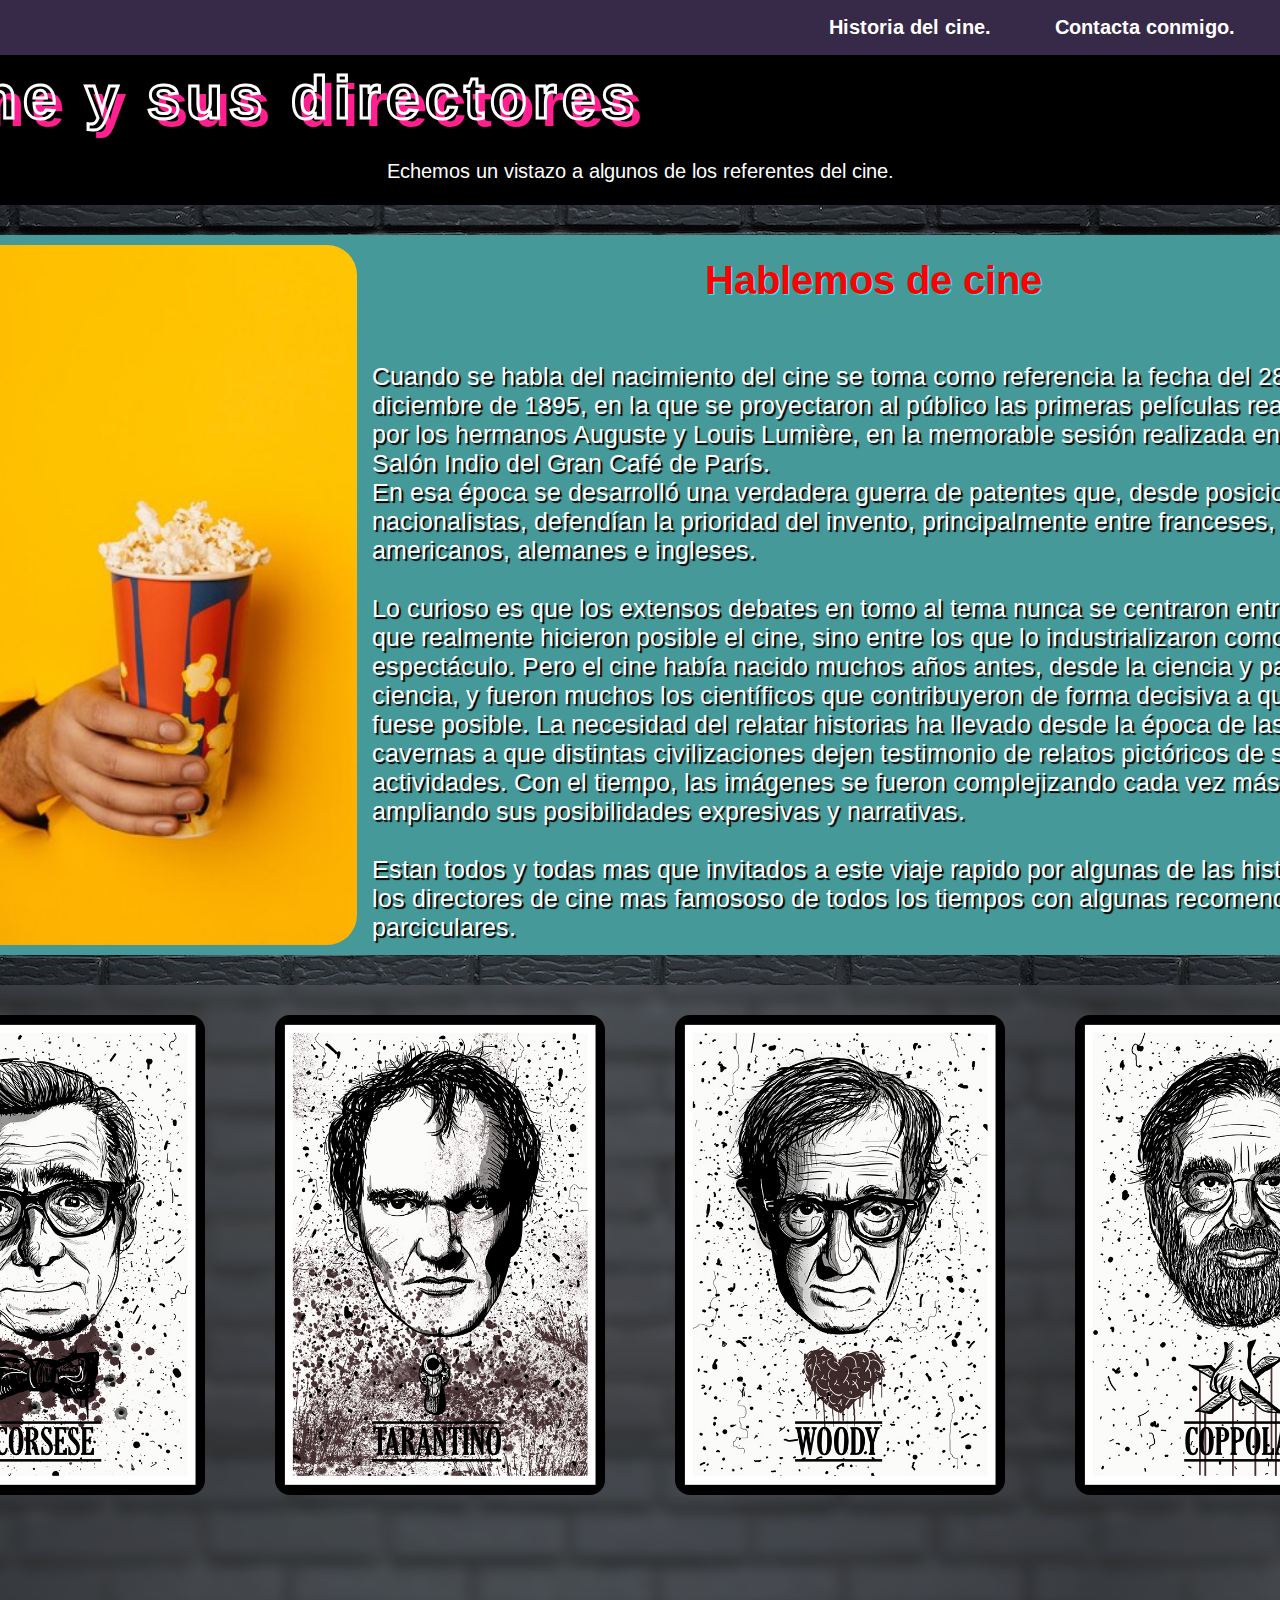
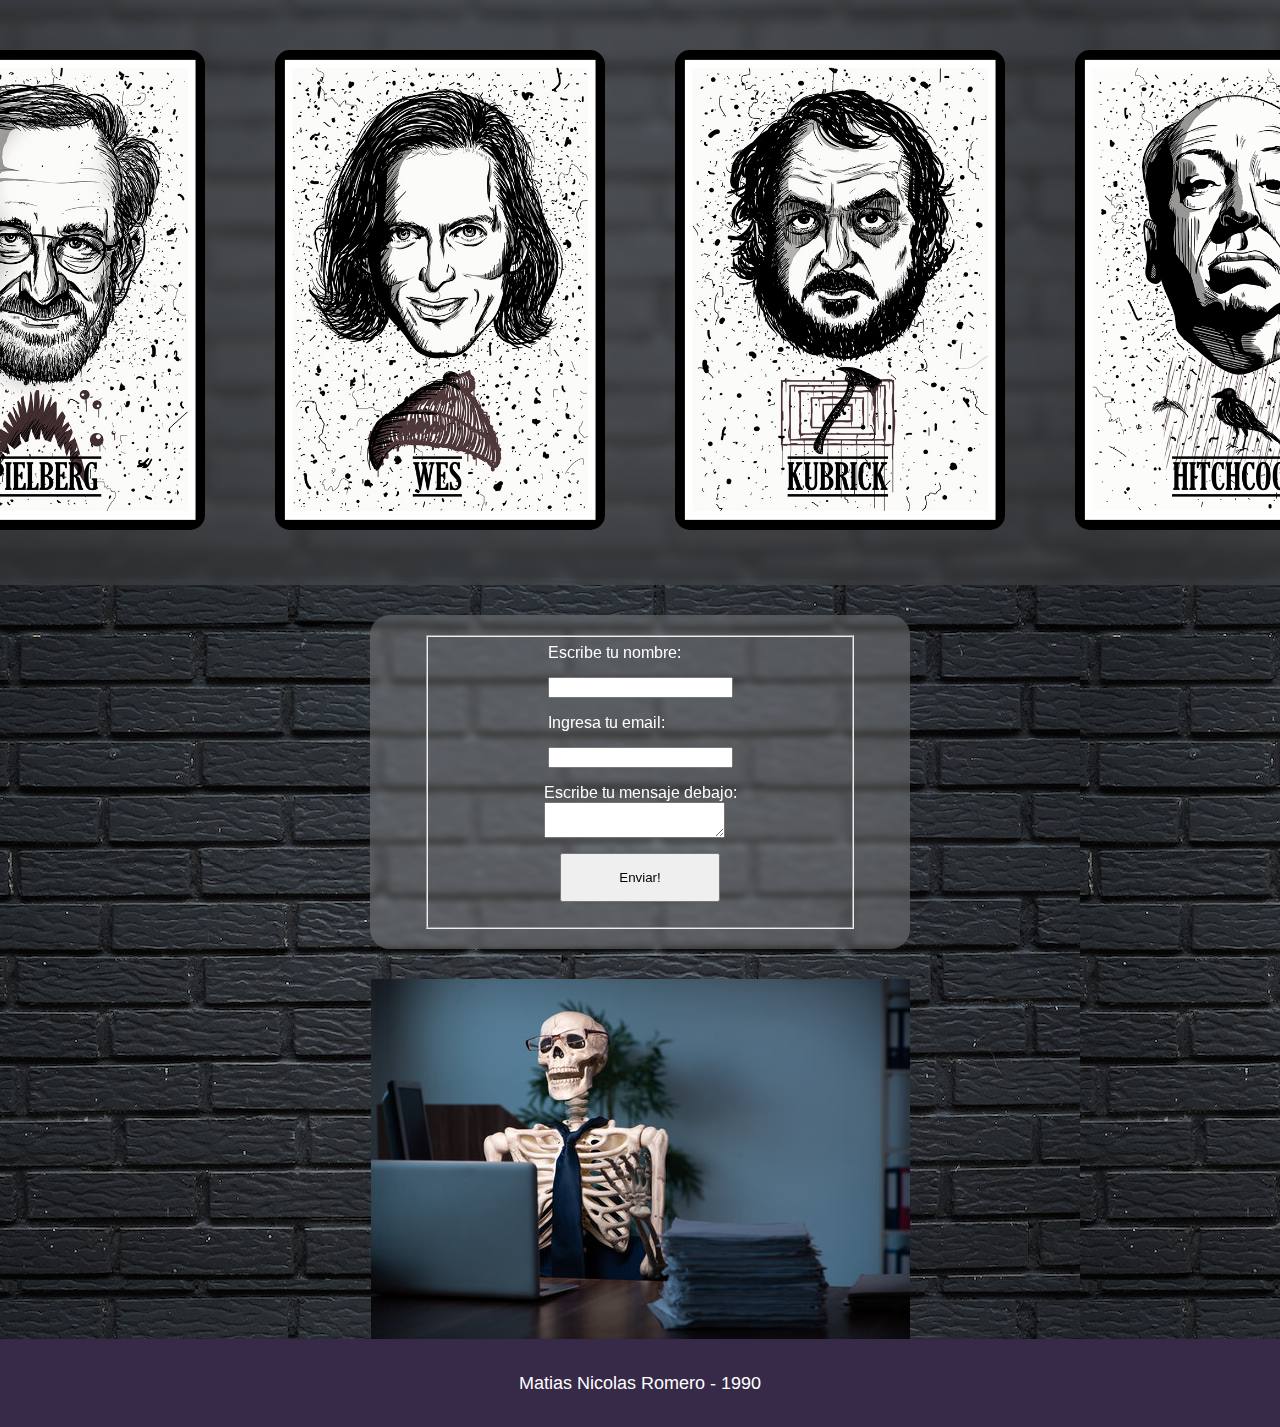
<file: index.html>
<!DOCTYPE html>
<html>
<head>
	<link rel="stylesheet" type="text/css" href="index.css">
	<meta charset="utf-8">
	<link rel="stylesheet" href="https://fonts.googleapis.com/css2?family=Material+Symbols+Outlined:opsz,wght,FILL,GRAD@48,400,0,0" />
	<meta name="viewport" content="width=device-width, initial-scale=1">
	<link rel="preconnect" href="https://fonts.googleapis.com">
	<link rel="preconnect" href="https://fonts.gstatic.com" crossorigin>
	<link href="https://fonts.googleapis.com/css2?family=Arimo&display=swap" rel="stylesheet">
	<title>Directores de Cine</title>
</head>
<body>
<div class="nav">
	<nav>
		<a href="">Historia del cine.</a>
		<a href="#formulario">Contacta conmigo.</a>
	</nav>
</div>
<div class="titles">
	<h1>El cine y sus directores</h1>
	<p>Echemos un vistazo a algunos de los referentes del cine.</p>
</div>
<div class="main">
<div class="historia">
	<img src="popcorn.jpg">
	<div class="historiatexto">
	<h2>Hablemos de cine</h2>
	<p>Cuando se habla del nacimiento del cine se toma como referencia la fecha del 28 de diciembre de 1895, en la que se proyectaron al público las primeras películas realizadas por los hermanos Auguste y Louis Lumière, en la memorable sesión realizada en el Salón Indio del Gran Café de París.
	<br>En esa época se desarrolló una verdadera guerra de patentes que, desde posiciones
nacionalistas, defendían la prioridad del invento, principalmente entre franceses, americanos,
alemanes e ingleses. <br><br>
Lo curioso es que los extensos debates en tomo al tema nunca se centraron entre los
que realmente hicieron posible el cine, sino entre los que lo industrializaron como espectáculo.
Pero el cine había nacido muchos años antes, desde la ciencia y para la ciencia, y fueron
muchos los científicos que contribuyeron de forma decisiva a que ello fuese posible.
 La necesidad del relatar historias ha llevado desde la época de las cavernas a que
distintas civilizaciones dejen testimonio de relatos pictóricos de sus actividades. Con el tiempo,
las imágenes se fueron complejizando cada vez más ampliando sus posibilidades expresivas y
narrativas. <br><br>
Estan todos y todas mas que invitados a este viaje rapido por algunas de las historias de los directores de cine mas famososo de todos los tiempos con algunas recomendaciones parciculares.</p>
	</div>
</div>
<div class="container">
	<div class="pictures">
	<img src="scorsese.jpg">
	<img src="tarantino.jpg">
	<img src="allen.jpg">
	<img src="coppola.jpg">
	<img src="spielberg.jpg">
	<img src="anderson.jpg">
	<img src="kubrick.jpg">
	<img src="hitchcock.jpg">
	</div>
</div>
<div id="formulario" class="formulario">
	<fieldset>
		<label>Escribe tu nombre: <input type="text" name=""></label>
		<label>Ingresa tu email:<input type="text" name=""></label>
		<label>Escribe tu mensaje debajo:<textarea></textarea></label>
		<input id="boton" value="Enviar!" type="button" name="">
	</fieldset>
</div>
<img src="esqueleto.jpg">
</div>
<footer>
	<p>Matias Nicolas Romero - 1990</p>
</footer>
</body>
</html>
</file>
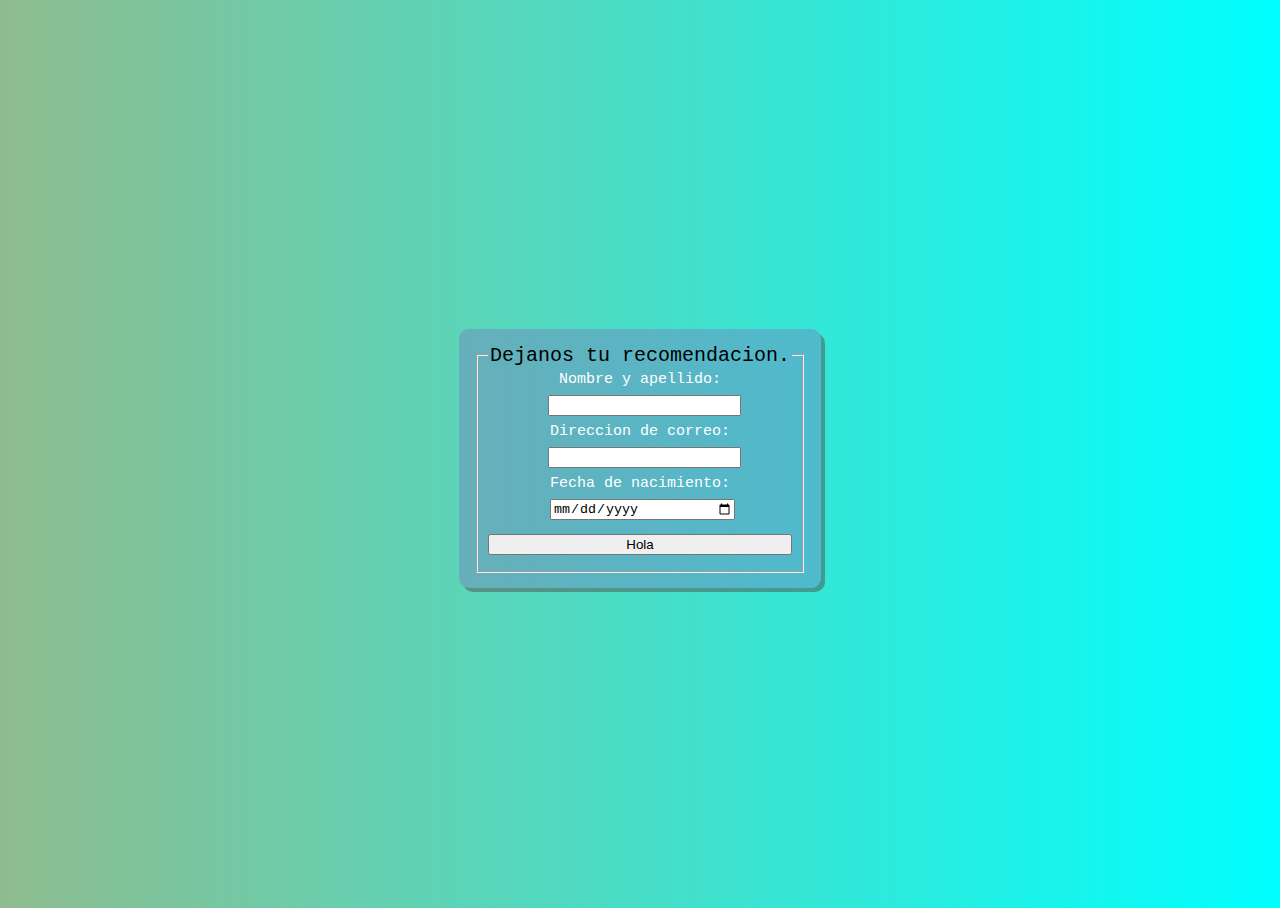
<file: formulario.html>
<!DOCTYPE html>
<html>
<head>
	<meta charset="utf-8">
	<meta name="viewport" content="width=device-width, initial-scale=1">
	<title>Dejanos tu mensaje!</title>
	<link rel="stylesheet" type="text/css" href="formulario.css">
</head>
<body>
<div class="formbox">
	<fieldset>
		<legend>Dejanos tu recomendacion.</legend>
		<label>Nombre y apellido: <input type="text" name=""></label>
		<label>Direccion de correo: <input type="email" name=""></label>
		<label>Fecha de nacimiento: <input type="date" name=""></label>
		<input type="button" value="Hola">
	</fieldset>
</div>
</body>
</html>
</file>
<file: index.css>
html{
	height: 100%;
}

body{
	background-image: url(ladrillos.jfif);
	margin: 0;
	font-family: 'Arimo', sans-serif;
	box-sizing: border-box;
}

.nav{
	background: #372948;
	padding: 15px;
	display: flex;
	justify-content: flex-end;
}

.nav a{
	color: white;
	font-size: 20px;
	margin: 0 30px;
	text-decoration: none;
	font-weight: 800;
}

.nav a:hover{
	color: red;
}

.titles{
	background: black;
	height: 150px;
	display: flex;
	flex-direction: column;
	justify-content: center;
	align-items: center;
	margin-bottom: 30px;
}

.container{
	display: flex;
	justify-content: center;
}

.titles h1{
  top: 50%;
  left: 10%;
  transform: translate(-50%, -50%);
  font-size:60px;
  letter-spacing:0.1em;
  -webkit-text-fill-color: transparent;
  -webkit-text-stroke-width: 3px;
  -webkit-text-stroke-color: white;
  text-shadow: 
						8px 8px #ff1f8f,
						20px 20px #000000;;
}

.titles h1:hover{
		text-shadow: 5px 1px 0px red,
                	 -5px -1px 0px cyan;
        transition: 400ms;       	 
         }

.titles p{
	color: white;
	margin-top:-50px;
	font-size: 20px;
}

.main{
	display: flex;
	flex-direction: column;
	align-items: center;
	justify-content: center;
}

.historia{
	padding: 10px;
	width: 1500px;
	height: 700px;
	background: #459999;
	display: flex;
	border-radius: 30px;
}

.historiatexto{
	display: flex;
	flex-direction: column;
	justify-content: center;
	align-items: center;
}

.historia p{
	font-size: 25px;
	padding: 0 15px;
	color: white;
	text-shadow: 2px 2px 1px black;
}

.historia h2{
	font-size: 40px;
	display: block;
	padding: 0 20px;
	color: red;
	text-shadow: 1px 1px 1px cyan;
}

.historia img{
	height: 100%;
	border-radius: 30px;
}

.pictures img{
	height: 480px;
	width: 330px;
	margin-top: 30px;
	overflow: hidden;
	filter: grayscale(90%);
	border-radius: 15px;
}

.pictures img:hover{
	transform: scale(1.05);
	transition: 500ms;
	filter: grayscale(0%);
	box-shadow: 7px 9px 15px white;
}

.pictures{
	display: flex;
	flex-wrap: wrap;
	gap: 70px;
	width: 1800px;
	justify-content: center;
	background-color: rgba(255, 255, 255, 0.1);
	backdrop-filter: blur(7px);
	margin: 30px 30px;
	border-radius: 20px;
	height: 1200px;
}

.formulario{
	width: 500px;
	background: rgba(250, 250, 250, 0.2);
	backdrop-filter: blur(3px);
	margin-bottom: 30px;
	display: flex;
	justify-content: center;
	align-items: center;
	padding: 20px;
	border-radius: 20px;
}

.formulario fieldset{
	width: 400px;
	display: flex;
	flex-direction: column;
	align-items: center;
	justify-content: center;
	color: white;
}

.formulario fieldset input{
	display: block;
	margin: 15px 0;
}

.formulario fieldset textarea{
	display: block;
}

.formulario img{
	width: 40%;
	border-radius: 10px;
}



#boton{
	width: 40%;
	padding: 15px;
}

footer{
	background: #372948;
	padding: 15px;
	display: flex;
	flex-direction: column;
	justify-content: center;
	align-items: center;
}

footer p{
	color: white;
	font-size: 18px;
}
</file>
<file: formulario.css>
html{
	height: 100%;
	background: linear-gradient(90deg ,darkseagreen, cyan);+
	}

body{
	height: 100%;
	display: flex;
	justify-content: center;
	font-family: monospace;
	align-items: center;
}

.formbox{
	padding: 15px;
	background: rgba(120, 120, 190, 0.4);
	border-radius: 10px;
	color: white;
	box-shadow: 4px 4px rgba(80, 80, 80, 0.5);
}

.formbox:hover{
	padding: 21px;
	transition: 200ms;
}

.formbox legend{
	font-size: 20px;
	color: black;
}

.formbox fieldset{
	display: flex;
	align-items: center;
	flex-direction: column;
}

.formbox label{
	font-size: 15px;
	text-align: center;
}

.formbox input{
	display: block;
	margin: 7px 0;
	width: 100%;
}
</file>
